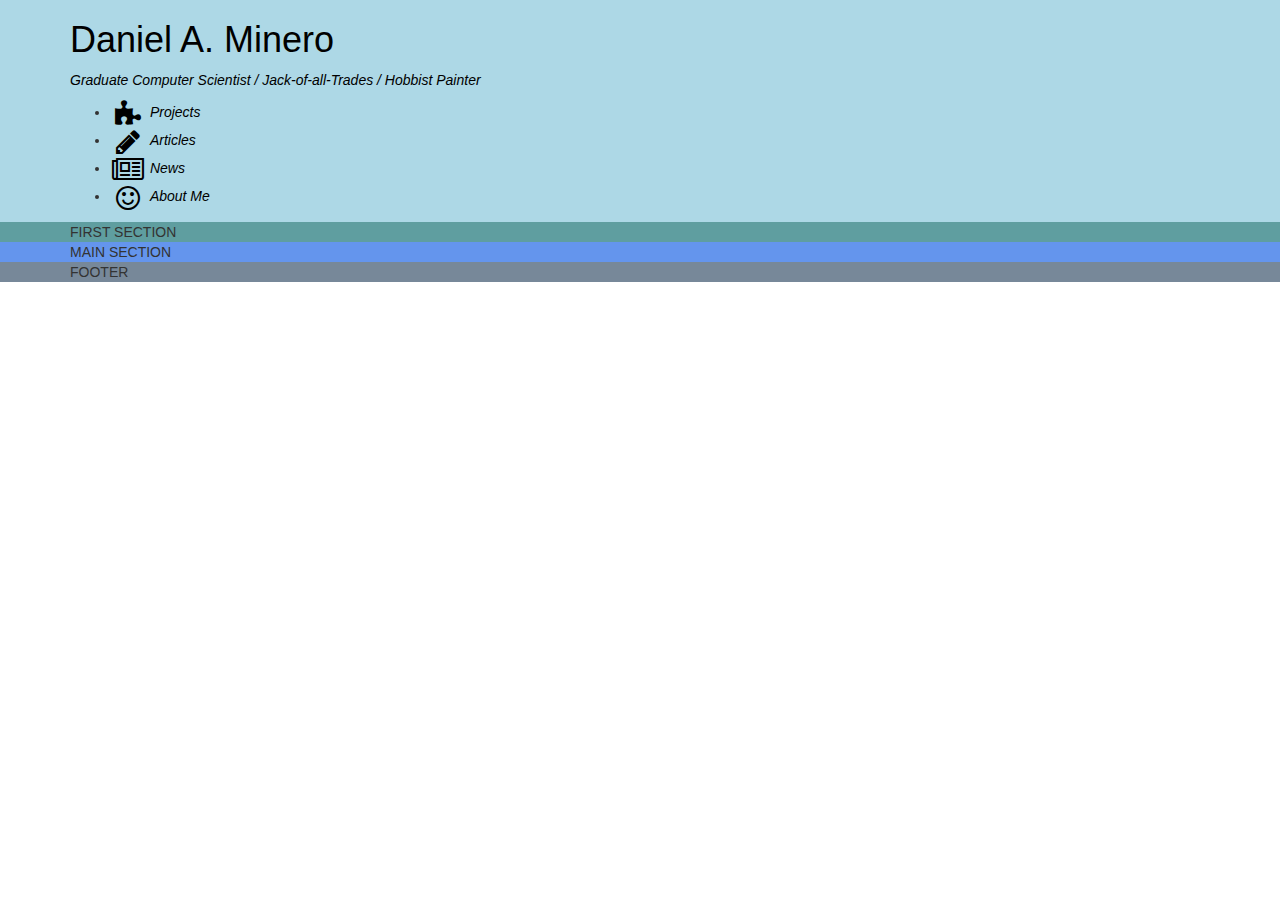
<file: index.html>
<!DOCTYPE html>
<html>
    <head>
        <meta charset="utf-8">
        <!--Responsive Design Through the view port-->
        <meta name="viewport" content="width=device-width">
        <!--SEO Metadata (Search Engine Optimizations) -->
        <meta name="description" content="Daniel Minero is a graudate developer with knowledge and skills in Software development, Games Developement, NodeJS Development and Big Data Analytics. But above all he's agile learner and great at problem solving. Daniel's career profile and biography can be found here.'">
        <meta name="keywords" content="developer, profile, resume, programmer, sofware development, games developer">
        <meta name="author" content="Daniel Andre Minero">
        <title>Daniel Minero | Profile Home</title>
        <!--stylesheet links-->
        <link rel="stylesheet" href="https://maxcdn.bootstrapcdn.com/bootstrap/3.3.7/css/bootstrap.min.css"/>
        <link rel="stylesheet" href="./css/style.css"/>
        <link rel="stylesheet" href="./css/font-awesome.min.css"/>
        <!-- HTML5 shim and Respond.js for IE8 support of HTML5 elements and media queries -->
        <!--[if lt IE 9]>
        <script src="https://oss.maxcdn.com/html5shiv/3.7.2/html5shiv.min.js"></script>
        <script src="https://oss.maxcdn.com/respond/1.4.2/respond.min.js"></script>
        <![endif]-->

        <!--<script src="https://maxcdn.bootstrapcdn.com/bootstrap/3.3.7/js/bootstrap.min.js" integrity="sha384-Tc5IQib027qvyjSMfHjOMaLkfuWVxZxUPnCJA7l2mCWNIpG9mGCD8wGNIcPD7Txa" crossorigin="anonymous"></script>-->

    </head>
    <body>
        <header id="header-main">
            <div class="container">
                <div id="brand">
                    <!--<img src="URL" alt="Daniel Minero"/>-->
                    <a style="color: black" href="./index.html">
                        <h1>Daniel A. Minero</h1>
                        <p style="font-style: italic"> Graduate Computer Scientist / Jack-of-all-Trades / Hobbist Painter</p>
                    </a>
                </div>
                <nav>
                    <!--TODO: Spacing between points ?MORE_INFO-->
                    <!--TODO: Middle align icons with text in the vertical !DONE-->
                    <ul><i>
                        <li>
                            <a style="color: black;" href="./projects.html">
                                <i style="vertical-align: middle;" class="fa fa-puzzle-piece fa-fw fa-2x" aria-hidden="true"></i>&nbsp;Projects
                            </a>
                        </li>
                        <li>
                            <a style="color: black;" href="./articles.html">
                                <i style="vertical-align: middle;" class="fa fa-pencil fa-fw fa-2x" aria-hidden="true"></i>&nbsp;Articles
                            </a>
                        </li>
                        <li>
                            <a style="color: black;" href="./news.html">
                                <i style="vertical-align: middle;" class="fa fa-newspaper-o fa-fw fa-2x " aria-hidden="true"></i>&nbsp;News
                            </a>
                        </li>
                        <li>
                            <a style="color: black;" href="./about.html">
                                <i style="vertical-align: middle;" class="fa fa-smile-o fa-fw fa-2x" aria-hidden="true"></i>&nbsp;About Me
                            </a>
                        </li>
                    </i></ul>
                </nav> 
            </div>
        </header>

        <!--Section code-->
        <section id="first-section">
            <div class="container">
                FIRST SECTION
            </div>
        </section>
        <!--Section code-->
        <section id="main-section">
            <div class="container">
                MAIN SECTION
            </div>
        </section>
        <!--FOOTER code-->
        <footer>
            <div class="container">
                FOOTER
            </div>
        </footer>
    </body>
</html>
</file>
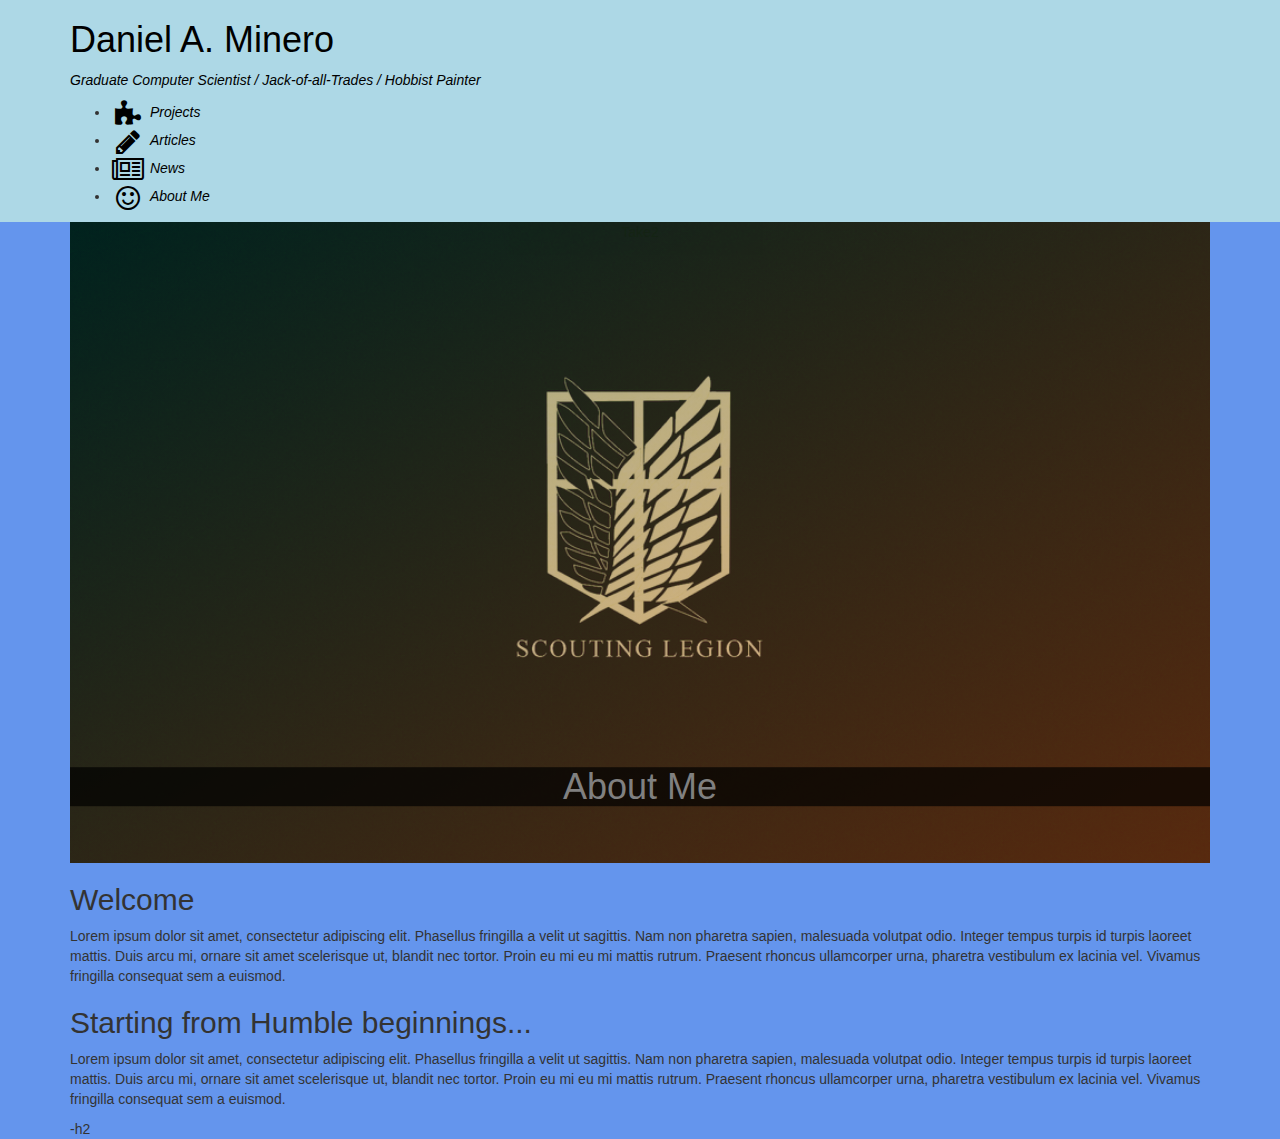
<file: about.html>
<!DOCTYPE html>
<html>
    <head>
        <meta charset="utf-8">
        <!--Responsive Design Through the view port-->
        <meta name="viewport" content="width=device-width, initial-scale=1">
        <!--SEO Metadata (Search Engine Optimizations) -->
        <meta name="description" content="Daniel Minero is a graudate developer with knowledge and skills in Software development, Games Developement, NodeJS Development and Big Data Analytics. But above all he's agile learner and great at problem solving. Daniel's career profile and biography can be found here.'">
        <meta name="keywords" content="developer, profile, resume, programmer, sofware development, games developer">
        <meta name="author" content="Daniel Andre Minero">
        <title>Daniel Minero | About Me</title>
        <!--stylesheet links-->
        <link rel="stylesheet" href="https://maxcdn.bootstrapcdn.com/bootstrap/3.3.7/css/bootstrap.min.css"/>
        <link rel="stylesheet" href="./css/style.css"/>
        <link rel="stylesheet" href="./css/font-awesome.min.css"/>
        <!--[if lt IE 9]>
            <script src="https://cdnjs.cloudflare.com/ajax/libs/html5shiv/3.7.2/html5shiv.min.js"></script>
        <![endif]-->

        <!--<script src="https://maxcdn.bootstrapcdn.com/bootstrap/3.3.7/js/bootstrap.min.js" integrity="sha384-Tc5IQib027qvyjSMfHjOMaLkfuWVxZxUPnCJA7l2mCWNIpG9mGCD8wGNIcPD7Txa" crossorigin="anonymous"></script>-->

    </head>
    <body class="red-orange-trans-gradient no-repeat-gradient">
        <header id="header-main">
            <div class="container">
                <div id="brand">
                    <!--<img src="URL" alt="Daniel Minero"/>-->
                    <a style="color: black" href="./index.html">
                        <h1>Daniel A. Minero</h1>
                        <p style="font-style: italic"> Graduate Computer Scientist / Jack-of-all-Trades / Hobbist Painter</p>
                    </a>
                </div>
                <nav>
                    <ul><i>
                        <li>
                            <a style="color: black;" href="./projects.html">
                                <i style="vertical-align: middle;" class="fa fa-puzzle-piece fa-fw fa-2x" aria-hidden="true"></i>&nbsp;Projects
                            </a>
                        </li>
                        <li>
                            <a style="color: black;" href="./articles.html">
                                <i style="vertical-align: middle;" class="fa fa-pencil fa-fw fa-2x" aria-hidden="true"></i>&nbsp;Articles
                            </a>
                        </li>
                        <li>
                            <a style="color: black;" href="./news.html">
                                <i style="vertical-align: middle;" class="fa fa-newspaper-o fa-fw fa-2x " aria-hidden="true"></i>&nbsp;News
                            </a>
                        </li>
                        <li>
                            <a style="color: black;" href="./about.html">
                                <i style="vertical-align: middle;" class="fa fa-smile-o fa-fw fa-2x" aria-hidden="true"></i>&nbsp;About Me
                            </a>
                        </li>
                    </i></ul>
                </nav> 
            </div>
        </header>
        <!-- SINGLE SECTION -->
        <section id="main-section">
            <div class="container">
                <!--<h1 class="about-page-title">About Me</h1>-->
                <div class="image-banner-wrapper">
                    <img class="banner-image" alt="Image Description or Name" src="./img/shingeki_no_kyojin__scouting_legion_wallpaper_by_avatarlr-d6qkaip.png">
                    <h1 class="about-page-title">
                        <!--<span style="color: #ded1d1; font: bold 24px/45px Helvetica, Sans-Serif; letter-spacing: -1px; background: rgb(0, 0, 0); /* fallback color */ background: rgba(0, 0, 0, 0.7); padding: 10px; " class="page-title-span">About Me
                        </span>-->
                        About Me
                    </h1>
                </div>
                <div class="sidebar-right-wrapper">
                    <section class="welcome">
                        <h2 class="welcome">Welcome</h2>
                        <p class="welcome-text">
                        Lorem ipsum dolor sit amet, consectetur adipiscing elit. Phasellus fringilla a velit ut sagittis. Nam non pharetra sapien, malesuada volutpat odio. Integer tempus turpis id turpis laoreet mattis. Duis arcu mi, ornare sit amet scelerisque ut, blandit nec tortor. Proin eu mi eu mi mattis rutrum. Praesent rhoncus ullamcorper urna, pharetra vestibulum ex lacinia vel. Vivamus fringilla consequat sem a euismod.
                        </p>
                    </section> 
                    <section class="personal-background">
                        <h2 class="personal-background-header">Starting from Humble beginnings...</h2>
                        <p class="personal-background-text">
                        Lorem ipsum dolor sit amet, consectetur adipiscing elit. Phasellus fringilla a velit ut sagittis. Nam non pharetra sapien, malesuada volutpat odio. Integer tempus turpis id turpis laoreet mattis. Duis arcu mi, ornare sit amet scelerisque ut, blandit nec tortor. Proin eu mi eu mi mattis rutrum. Praesent rhoncus ullamcorper urna, pharetra vestibulum ex lacinia vel. Vivamus fringilla consequat sem a euismod.
                        </p>
                    </section>
                    <section class="Expertise">
                        -h2
                    </section>

                </div>
                <div class="main-left-wrapper">
                    <section class="#">
                    </section> 
                    <section class="#">
                    </section>
                </div>
            </div>
        </section>
        <!--FOOTER code-->
        <footer>
            <div class="footer-container">
            </div>
        </footer>
    </body>
</html>
</file>
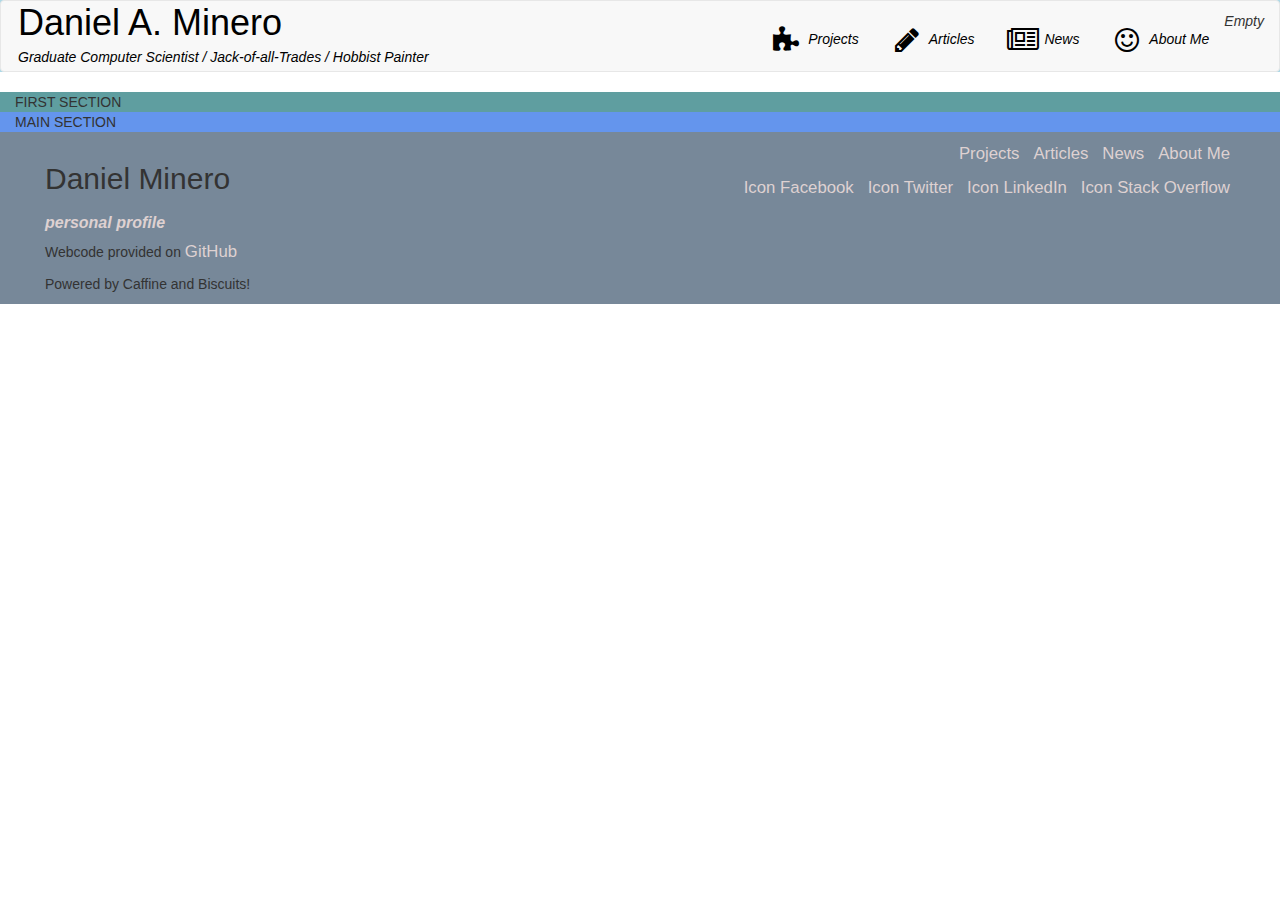
<file: index_2.html>
<!DOCTYPE html>
<html>
    <head>
        <meta charset="utf-8">
        <!--Responsive Design Through the view port-->
        <meta name="viewport" content="width=device-width">
        <!--SEO Metadata (Search Engine Optimizations) -->
        <meta name="description" content="Daniel Minero is a graudate developer with knowledge and skills in Software development, Games Developement, NodeJS Development and Big Data Analytics. But above all he's agile learner and great at problem solving. Daniel's career profile and biography can be found here.'">
        <meta name="keywords" content="developer, profile, resume, programmer, sofware development, games developer">
        <meta name="author" content="Daniel Andre Minero">
        <title>Daniel Minero | Profile Home</title>
        <!--stylesheet links-->
        <link rel="stylesheet" href="https://maxcdn.bootstrapcdn.com/bootstrap/3.3.7/css/bootstrap.css"/>
        <link rel="stylesheet" href="./css/style.1.css"/>
        <link rel="stylesheet" href="./css/font-awesome.min.css"/>
        <!-- HTML5 shim and Respond.js for IE8 support of HTML5 elements and media queries -->
        <!--[if lt IE 9]>
        <script src="https://oss.maxcdn.com/html5shiv/3.7.2/html5shiv.min.js"></script>
        <script src="https://oss.maxcdn.com/respond/1.4.2/respond.min.js"></script>
        <![endif]-->

        <!--<script src="https://maxcdn.bootstrapcdn.com/bootstrap/3.3.7/js/bootstrap.min.js" integrity="sha384-Tc5IQib027qvyjSMfHjOMaLkfuWVxZxUPnCJA7l2mCWNIpG9mGCD8wGNIcPD7Txa" crossorigin="anonymous"></script>-->

    </head>
    <body>
        <!--Main Container-->
        <header id="header-main">
            
            <nav class="navbar navbar-default">
                <div class="container-fluid">                
                <div id="brand" class="navbar-header nav-left-side">
                    <!--<img src="URL" alt="Daniel Minero"/>-->
                    <a style="color: black;" href="./index.html">
                        <h1 style="display: inline-block; margin: auto">Daniel A. Minero</h1>
                        <p style="font-style: italic; margin: auto"> Graduate Computer Scientist / Jack-of-all-Trades / Hobbist Painter</p>
                    </a>
                </div>
                <!--TODO: Spacing between points ?MORE_INFO-->
                <!--TODO: Middle align icons with text in the vertical !DONE-->
                <div class="nav-right-side">
                    <ul id="main-nav" class="nav navbar-nav">
                        <li>
                            <a style="color: black;" href="./projects.html">
                                <i style="vertical-align: middle;" class="fa fa-puzzle-piece fa-fw fa-2x" aria-hidden="true"></i>&nbsp;Projects
                            </a>
                        </li>
                        <li>
                            <a style="color: black;" href="./articles.html">
                                <i style="vertical-align: middle;" class="fa fa-pencil fa-fw fa-2x" aria-hidden="true"></i>&nbsp;Articles
                            </a>
                        </li>
                        <li>
                            <a style="color: black;" href="./news.html">
                                <i style="vertical-align: middle;" class="fa fa-newspaper-o fa-fw fa-2x " aria-hidden="true"></i>&nbsp;News
                            </a>
                        </li>
                        <li>
                            <a style="color: black;" href="./about.html">
                                <i style="vertical-align: middle;" class="fa fa-smile-o fa-fw fa-2x" aria-hidden="true"></i>&nbsp;About Me
                            </a>
                        </li>
                        <li>Empty</li>
                    </ul>
                </div>
                </div>
            </nav>
        </header>

        <!--Section code-->
        <section id="first-section">
            <div class="container-fluid">
                FIRST SECTION
            </div>
        </section>
        <!--Section code-->
        <section id="main-section">
            <div class="container-fluid">
                MAIN SECTION
            </div>
        </section>
        <!--FOOTER code-->
        <style>

        </style>
        <footer class="col-md-12">
            <div style="overflow: hidden" class="footer-container container-fluid">
                <!--artifect generated when using col-md-3-->
                <!--col-xs-6 doesm't look good for desktop, plus maintains the two columns, solution - set container to use overflow -->
                <div class="foot-panel-1 col-sm-6">
                    <h2>Daniel Minero</h2>
                    <span class="sub-header">personal profile</span>
                    <p>Webcode provided on <a href="http://github.com/Coder-Dan/creative-website">GitHub</a></p>
                    <!--http://stackoverflow.com/questions/41283662/margin-doesnt-get-filled-with-background-color-why, And I've notice it's using the margin through the browser and the reading the bootstrap css -->
                    <p style="margin: 0px; padding-bottom: 10px">Powered by Caffine and Biscuits!</p>
                </div>
                <div class="foot-panel-2 col-sm-6">
                    <div class="footer-navigation">
                        <ul class="list-inline">
                            <li><a href="./projects.html">Projects</a></li>
                            <li><a href="./articles.html">Articles</a></li>
                            <li><a href="./news.html">News</a></li>
                            <li><a href="./about.html">About Me</a></li>
                        </ul>
                    </div>
                    <div class="social-media-wrapper">
                        <ul class="list-inline align-right">
                            <li><a href="#">Icon Facebook</a></li>
                            <li><a href="#">Icon Twitter</a></li>
                            <li><a href="#">Icon LinkedIn</a></li>
                            <li><a href="#">Icon Stack Overflow</a></li>
                            <!--<li><a href="#">Google+</a></li>-->
                            <!--<li><a href="#">YouTube</a></li>-->
                        </ul>
                    </div>
                </div>
                <!--Tutorial example on removing unwanted element formatting with floats-->
                <!--<p style="clear: both;">col-xs-6 doesn't look good for desktop, plus maintains the two columns'</P>-->
            </div>
        </footer>
    </body>
</html>
</file>
<file: css/style.css>
body {
    height: 100%;
    margin: 0;
}
/* -- SECTION CLASSES -- */
#header-main{
    background: lightblue;
}
#first-section {
    background: cadetblue;
}
#main-section {
    background: cornflowerblue;
}
footer {
    background: lightslategrey;
    /*position: relative;
    display: inline-block;*/
    /*height: 100%;*/
}

/*HEADER TITLES*/

.about-page-title {
    position: absolute;
    /*Solution aligning absolute objects, to the center perfectly using CSS transform*/
    top: 85%;
    left: 50%;
    transform: translate(-50%, -50%);
    -ms-transform: translate(-50%, -50%);
    text-align: center;
    color: grey;
    /*font-size: 64pt;*/
    font-family: "Segoe UI",Tahoma,Geneva,Verdana,sans-serif;
    background: rgba(0, 0, 0, 0.7);
    width: 100%; /* Extend size to that of the container i.e div or section */
}

.image-banner-wrapper {
    position: relative;
    text-align: center;
    background-position: center;
}

.image-banner-wrapper .banner-image {
    width: 100%;
}

/* Applying gradients over images:
 *-- Source: https://codepen.io/alexcarpenter/pen/LveDx?editors=1100 --
 *-- Another reference: http://vincoding.com/css-transparent-gradient-overlay-image/ --
 * Seems to only work with the division tag not the image tag. Why? */
/* Note: both : and :: work, the difference is that : syntax is CSS 2 and the other is CSS3 */
.image-banner-wrapper::before {
/*.banner-image::before {*/
    content: 'Take2';
    position: absolute; /* Required as absolute, possibly due to the fact it passes division size for the gradient*/
	top: 0;
	right: 0;
	bottom: 0;
	left: 0;
	background-image: linear-gradient(to bottom right,#002f4b,#dc4225);
    /*background-image: -webkit-linear-gradient(top, rgba(248,78,48,0.35) 0%, rgba(241,111,91,0.64) 23%, rgba(246,41,14,1) 51%, rgba(240,50,25,1) 70%, rgba(163,28,15,1) 94%);  Chrome10+,Safari5.1+ */
	opacity: .4; 
  }

.sidebar-right-wrapper {
    position: relative;

}
/*-- Need to Learn how to use this, you can use px*/
@media screen and (min-width: 120em) {
  .page-title-span {
      top: 100%
  }
}

/* -- GRADIENT CLASSES -- */
.red-orange-trans-gradient{
    background: rgba(248,78,48,0.35);/* Old Browsers */
    background: -moz-linear-gradient(top, rgba(248,78,48,0.35) 0%, rgba(241,111,91,0.64) 23%, rgba(246,41,14,1) 51%, rgba(240,50,25,1) 70%, rgba(163,28,15,1) 94%); /* FF3.6+ */
    background: -webkit-gradient(left top, left bottom, color-stop(0%, rgba(248,78,48,0.35)), color-stop(23%, rgba(241,111,91,0.64)), color-stop(51%, rgba(246,41,14,1)), color-stop(70%, rgba(240,50,25,1)), color-stop(94%, rgba(163,28,15,1)));/* Chrome, Safari4+ */
    background: -webkit-linear-gradient(top, rgba(248,78,48,0.35) 0%, rgba(241,111,91,0.64) 23%, rgba(246,41,14,1) 51%, rgba(240,50,25,1) 70%, rgba(163,28,15,1) 94%); /* Chrome10+,Safari5.1+ */
    background: -o-linear-gradient(top, rgba(248,78,48,0.35) 0%, rgba(241,111,91,0.64) 23%, rgba(246,41,14,1) 51%, rgba(240,50,25,1) 70%, rgba(163,28,15,1) 94%); /* Opera 11.10+ */
    background: -ms-linear-gradient(top, rgba(248,78,48,0.35) 0%, rgba(241,111,91,0.64) 23%, rgba(246,41,14,1) 51%, rgba(240,50,25,1) 70%, rgba(163,28,15,1) 94%); /* IE 10+ */
    background: linear-gradient(to bottom, rgba(248,78,48,0.35) 0%, rgba(241,111,91,0.64) 23%, rgba(246,41,14,1) 51%, rgba(240,50,25,1) 70%, rgba(163,28,15,1) 94%);/* W3C */
    filter: progid:DXImageTransform.Microsoft.gradient( startColorstr='#f84e30', endColorstr='#a31c0f', GradientType=0 );/* IE6-9 */
}

/*source: http://stackoverflow.com/questions/2869212/css3-gradient-background-set-on-body-doesnt-stretch-but-instead-repeats*/
.fixed-gradient{
    /*height: 100%;*/
    /*margin: 0*/
    background-attachment: fixed;
}

.no-repeat-gradient{
    background-repeat: no-repeat;
}
</file>
<file: css/style.1.css>
body {
    height: 100%;
    margin: 0;
}
/* -- SECTION CLASSES -- */
#header-main{
    background: lightblue;
}
#first-section {
    background: cadetblue;
}
#main-section {
    background: cornflowerblue;
}
footer {
    background: lightslategrey;
    /*padding-bottom: 10px;*/
    /*position: relative;
    display: inline-block;*/
    /*height: 100%;*/
}

.footer-container {
    padding-right: 15px;
    padding-left: 15px;
    /*margin-right: auto;
    margin-left: auto;*/
    background-color: inherit; 
}

/*HEADER TITLES*/

.about-page-title {
    position: absolute;
    /*Solution aligning absolute objects, to the center perfectly using CSS transform*/
    top: 85%;
    left: 50%;
    transform: translate(-50%, -50%);
    -ms-transform: translate(-50%, -50%);
    text-align: center;
    color: grey;
    /*font-size: 64pt;*/
    font-family: "Segoe UI",Tahoma,Geneva,Verdana,sans-serif;
    background: rgba(0, 0, 0, 0.7);
    width: 100%; /* Extend size to that of the container i.e div or section */
}

.image-banner-wrapper {
    position: relative;
    text-align: center;
    background-position: center;
}

.image-banner-wrapper .banner-image {
    width: 100%;
}

/* Applying gradients over images:
 *-- Source: https://codepen.io/alexcarpenter/pen/LveDx?editors=1100 --
 *-- Another reference: http://vincoding.com/css-transparent-gradient-overlay-image/ --
 * Seems to only work with the division tag not the image tag. Why? */
/* Note: both : and :: work, the difference is that : syntax is CSS 2 and the other is CSS3 */
.image-banner-wrapper::before {
/*.banner-image::before {*/
    content: '';
    position: absolute; /* Required as absolute, possibly due to the fact it passes division size for the gradient*/
	top: 0;
	right: 0;
	bottom: 0;
	left: 0;
	background-image: linear-gradient(to bottom right,#002f4b,#dc4225);
    /*background-image: -webkit-linear-gradient(top, rgba(248,78,48,0.35) 0%, rgba(241,111,91,0.64) 23%, rgba(246,41,14,1) 51%, rgba(240,50,25,1) 70%, rgba(163,28,15,1) 94%);  Chrome10+,Safari5.1+ */
	opacity: .4; 
  }

.sidebar-right-wrapper {
    position: relative;

}
/*-- Need to Learn how to use this, you can use px*/
@media screen and (min-width: 120em) {
  .page-title-span {
      top: 100%
  }
}

/* -- GRADIENT CLASSES -- */
.red-orange-trans-gradient{
    background: rgba(248,78,48,0.35);/* Old Browsers */
    background: -moz-linear-gradient(top, rgba(248,78,48,0.35) 0%, rgba(241,111,91,0.64) 23%, rgba(246,41,14,1) 51%, rgba(240,50,25,1) 70%, rgba(163,28,15,1) 94%); /* FF3.6+ */
    background: -webkit-gradient(left top, left bottom, color-stop(0%, rgba(248,78,48,0.35)), color-stop(23%, rgba(241,111,91,0.64)), color-stop(51%, rgba(246,41,14,1)), color-stop(70%, rgba(240,50,25,1)), color-stop(94%, rgba(163,28,15,1)));/* Chrome, Safari4+ */
    background: -webkit-linear-gradient(top, rgba(248,78,48,0.35) 0%, rgba(241,111,91,0.64) 23%, rgba(246,41,14,1) 51%, rgba(240,50,25,1) 70%, rgba(163,28,15,1) 94%); /* Chrome10+,Safari5.1+ */
    background: -o-linear-gradient(top, rgba(248,78,48,0.35) 0%, rgba(241,111,91,0.64) 23%, rgba(246,41,14,1) 51%, rgba(240,50,25,1) 70%, rgba(163,28,15,1) 94%); /* Opera 11.10+ */
    background: -ms-linear-gradient(top, rgba(248,78,48,0.35) 0%, rgba(241,111,91,0.64) 23%, rgba(246,41,14,1) 51%, rgba(240,50,25,1) 70%, rgba(163,28,15,1) 94%); /* IE 10+ */
    background: linear-gradient(to bottom, rgba(248,78,48,0.35) 0%, rgba(241,111,91,0.64) 23%, rgba(246,41,14,1) 51%, rgba(240,50,25,1) 70%, rgba(163,28,15,1) 94%);/* W3C */
    filter: progid:DXImageTransform.Microsoft.gradient( startColorstr='#f84e30', endColorstr='#a31c0f', GradientType=0 );/* IE6-9 */
}

/*source: http://stackoverflow.com/questions/2869212/css3-gradient-background-set-on-body-doesnt-stretch-but-instead-repeats*/
.fixed-gradient{
    /*height: 100%;*/
    /*margin: 0*/
    background-attachment: fixed;
}

.no-repeat-gradient{
    background-repeat: no-repeat;
}

.sub-header {
    color: #ded1d1;
    font: italic bold 16px/35px Helvetica, Sans-Serif;
    /*font: bold 12px/24px "Segoe UI",Tahoma,Geneva,Verdana,sans-serif;*/
    /*letter-spacing: -1px;*/
    /*background: rgb(0, 0, 0);*/
    /*background: rgba(0, 0, 0, 0.7);*/
    display: block;
    padding-top: auto;
}

.footer-container a {
    color: #ded1d1;
    font-size: 120%;
}


.foot-panel-1{
    background: inherit;
    padding-top: 10px;
    /*display: inline;*/
}
.foot-panel-2{
    background: inherit;            
    padding-top: 10px;
    text-align: right;
    display: block; /*Will not take up the full width */
    /*display: inline;*/
}

.footer-navigation {
    /*display: block;*/
}

.social-media-wrapper {
    /*display: block;*/
    padding-bottom: 10px;
}

.nav-left-side {
    float: left;
    /*position: relative;*/
    width: 33.3334%;
}
.nav-right-side {
    float: left;
    /*position: relative;*/
    width: 66.666%;
}

#main-nav {
    vertical-align: middle; 
    text-align: center;
    float: right;
}

#main-nav > li {
    /*display: inline;*/
    font-style: italic;
}

#brand > a > h1, #brand > a > p {
    padding: 2px;
}

.nav-right-side li {
    padding: 10px 0 2px 0;
}

@media (max-width: 764px) {
    .foot-panel-1 {
        text-align: center;
        /*justify-content: center;
        align-content: center;
        align-items: center;
        left: 50%;
        margin-right: -50%;
        transform: translate(-50%, -50%);*/
    }
    .foot-panel-2 {
        text-align:  center;
        margin-top: auto;
        /*
        margin-bottom: auto;
        justify-content: center;
        align-content: center;
        align-items: center;
        vertical-align: middle;
        left: 50%;
        margin-right: -50%;
        transform: translate(-50%, -50%);*/
    }
    /* Hiding elements can be done two ways: visibility and display
     * Unlike visibility which leaves box model rendered but contents invisible, display none will completely hide the element*/
    .sub-header {
        display: none;
    }
}

/* COLOUR PALLETES */
/* Use to use with elements background */
.b-g-grad-b-purple-1 {
    background: linear-gradient(to bottom, rgb(59, 115, 173) 0%, rgb(95, 160, 151) 100%);
    border-color: #783caf;
}

.b-dark-black-blue-colour-layout-1{
    background: #252830;
    border-color: #252830;
    color: #e5e5e5;
}

.dark-black-gradient {
    background-image: linear-gradient(to bottom,#3c3c3c 0,#222 100%);
}
</file>
